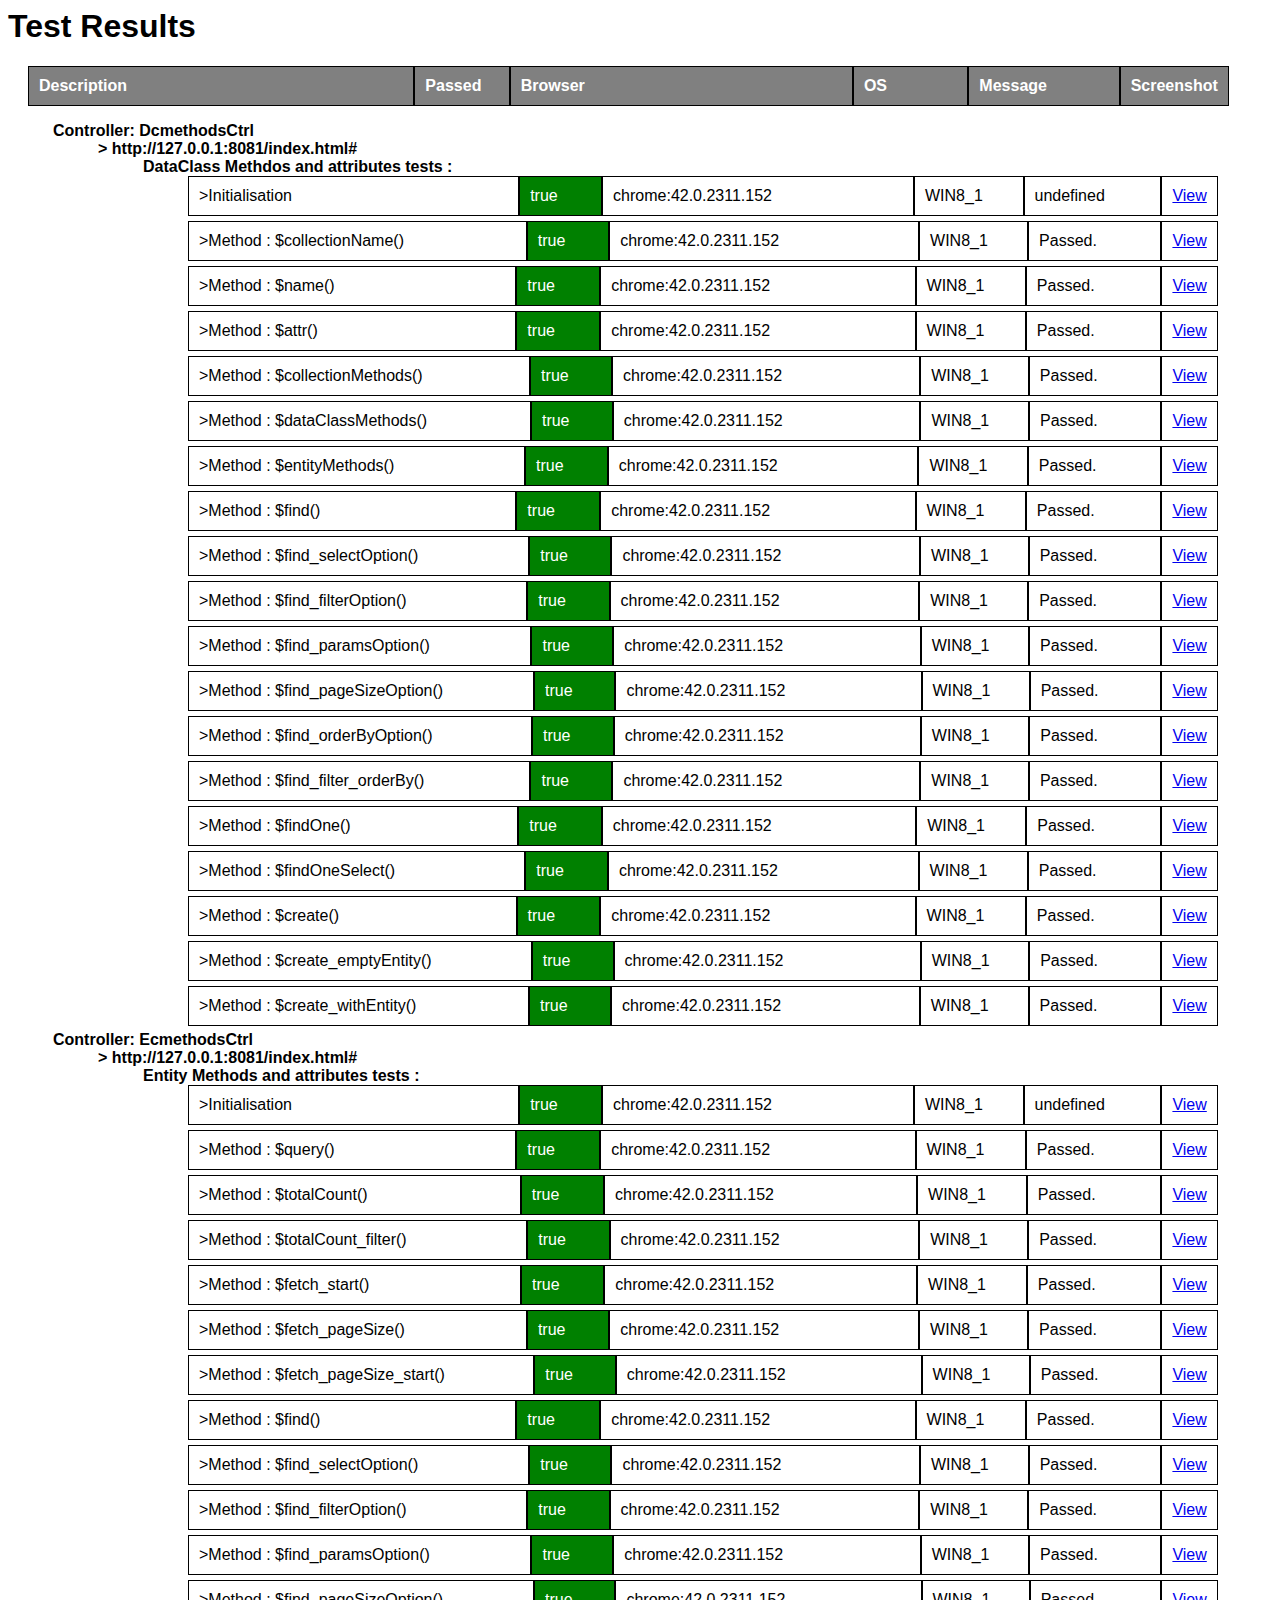
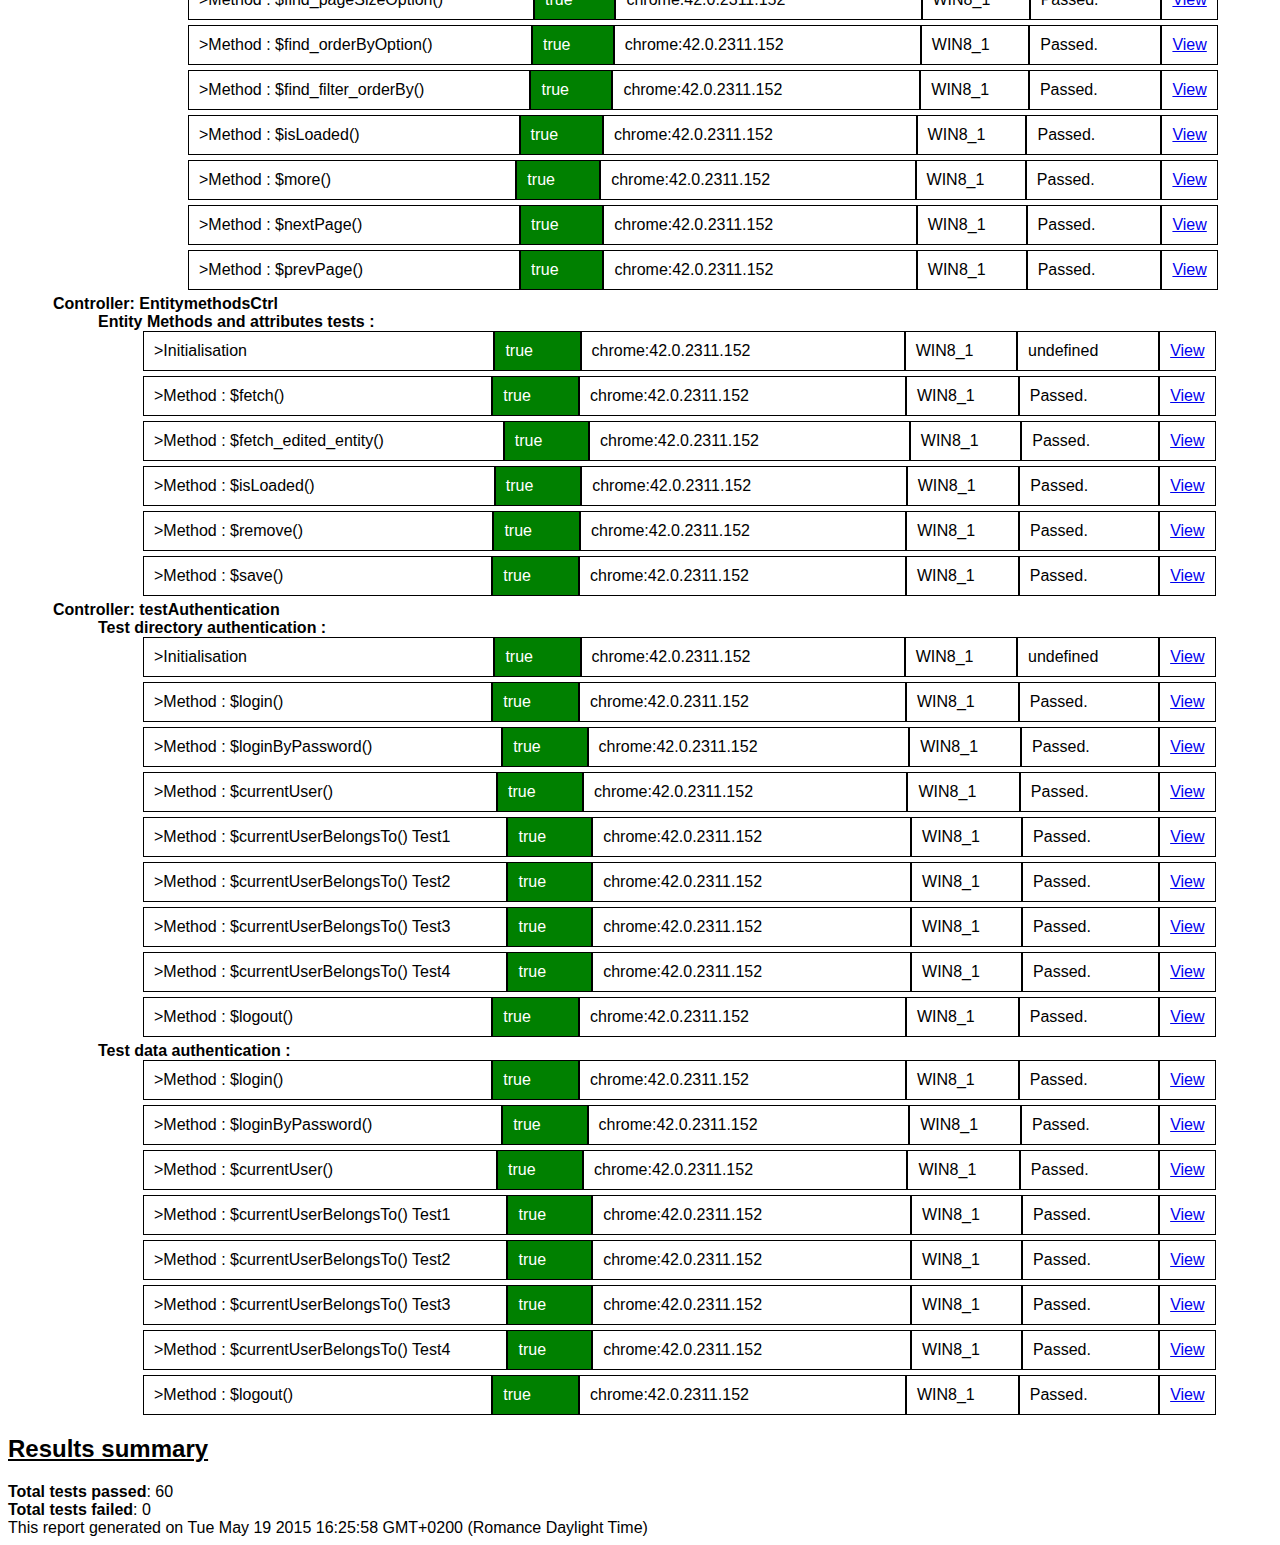
<file: AngularWakandaTestSolution/WebFolder/test/screenshots/report.html>
<html><head><meta charset='utf-8'/><title>Wakanda-Angular Tests Results</title><style>body{font-family:Arial};ul,li{margin-left:0;padding-left:0;width:100%;font-weight:bold;}table{width:95%;text-align:left;border-spacing:0;border-collapse: separate;margin-bottom:5px;}li{font-weight:bold;padding-left:5px;list-style:none;}ul table li{font-weight: normal}th,td{padding: 10px;border: 1px solid #000;}td.desc-col{width:400px;}th.desc-col{width: 390px;}td.status-col{width:75px;}th.status-col{width: 75px;}td.browser-col{width:345px;}th.browser-col{width: 345px;}td.os-col{width:100px;}th.os-col{width: 100px;}td.msg-col{width:135px;}th.msg-col{width: 135px;}table.header{background-color: gray; color: #fff;margin-left:20px;}.traceinfo{position: fixed;top: 0; bottom: 0;left: 0;right:0;background: rgba(0,0,0,0.8);z-index: 99999;opacity:0;-webkit-transition: opacity 400ms ease-in;transition: opacity 400ms ease-in;pointer-events: none;}.traceinfo.visible{opacity:1;pointer-events: auto;}.traceinfo > div{width: 400px;position: relative;margin: 10% auto;padding: 5px 20px 13px 20px;background: #fff;}.traceinfo .close{background: #606061;color: #FFFFFF;line-height: 25px;position: absolute;right: -12px;text-align: center;top: -10px;width: 24px;text-decoration: none;font-weight: bold;}.traceinfo .close:hover{background: #00d9ff;}</style><script type='text/javascript'>function showTrace(e){window.event.srcElement.parentElement.getElementsByClassName('traceinfo')[0].className = 'traceinfo visible';}function closeTraceModal(e){window.event.srcElement.parentElement.parentElement.className = 'traceinfo';}function openModal(imageSource){var myWindow = window.open('','screenshotWindow');myWindow.document.write('<img src="' +imageSource + '" alt="screenshot" />');}</script> </head><body><h1>Test Results</h1><table class='header'><tr><th class='desc-col'>Description</th><th class='status-col'>Passed</th><th class='browser-col'>Browser</th><th class='os-col'>OS</th><th class='msg-col'>Message</th><th class='img-col'>Screenshot</th></tr></table><ul><li>Controller: DcmethodsCtrl<ul><li>> http://127.0.0.1:8081/index.html#<ul><li>DataClass Methdos and attributes tests :<ul><li><table><tr><td class="desc-col">>Initialisation</td><td class="status-col" style="color:#fff;background-color: green">true</td><td class="browser-col">chrome:42.0.2311.152</td><td class="os-col">WIN8_1</td><td class="msg-col">undefined</td><td class="img-col"><a href="#" onclick="openModal('006b004a-0033-0057-005a-00c600e3003d.png')">View </a></td></tr></table></li><li><table><tr><td class="desc-col">>Method : $collectionName()</td><td class="status-col" style="color:#fff;background-color: green">true</td><td class="browser-col">chrome:42.0.2311.152</td><td class="os-col">WIN8_1</td><td class="msg-col">Passed.</td><td class="img-col"><a href="#" onclick="openModal('006600a5-007c-006c-000b-000100f300bd.png')">View </a></td></tr></table></li><li><table><tr><td class="desc-col">>Method : $name()</td><td class="status-col" style="color:#fff;background-color: green">true</td><td class="browser-col">chrome:42.0.2311.152</td><td class="os-col">WIN8_1</td><td class="msg-col">Passed.</td><td class="img-col"><a href="#" onclick="openModal('00a70099-0021-00cf-0083-005f00500096.png')">View </a></td></tr></table></li><li><table><tr><td class="desc-col">>Method : $attr()</td><td class="status-col" style="color:#fff;background-color: green">true</td><td class="browser-col">chrome:42.0.2311.152</td><td class="os-col">WIN8_1</td><td class="msg-col">Passed.</td><td class="img-col"><a href="#" onclick="openModal('00c600e9-0096-0016-003d-0083004500dd.png')">View </a></td></tr></table></li><li><table><tr><td class="desc-col">>Method : $collectionMethods()</td><td class="status-col" style="color:#fff;background-color: green">true</td><td class="browser-col">chrome:42.0.2311.152</td><td class="os-col">WIN8_1</td><td class="msg-col">Passed.</td><td class="img-col"><a href="#" onclick="openModal('00f80033-00da-004b-001b-00820080004e.png')">View </a></td></tr></table></li><li><table><tr><td class="desc-col">>Method : $dataClassMethods()</td><td class="status-col" style="color:#fff;background-color: green">true</td><td class="browser-col">chrome:42.0.2311.152</td><td class="os-col">WIN8_1</td><td class="msg-col">Passed.</td><td class="img-col"><a href="#" onclick="openModal('0038004e-001d-0053-0090-006f0034003e.png')">View </a></td></tr></table></li><li><table><tr><td class="desc-col">>Method : $entityMethods()</td><td class="status-col" style="color:#fff;background-color: green">true</td><td class="browser-col">chrome:42.0.2311.152</td><td class="os-col">WIN8_1</td><td class="msg-col">Passed.</td><td class="img-col"><a href="#" onclick="openModal('00620079-0065-0064-0090-007300c9009c.png')">View </a></td></tr></table></li><li><table><tr><td class="desc-col">>Method : $find()</td><td class="status-col" style="color:#fff;background-color: green">true</td><td class="browser-col">chrome:42.0.2311.152</td><td class="os-col">WIN8_1</td><td class="msg-col">Passed.</td><td class="img-col"><a href="#" onclick="openModal('00300010-00f5-0034-008d-00820099001c.png')">View </a></td></tr></table></li><li><table><tr><td class="desc-col">>Method : $find_selectOption()</td><td class="status-col" style="color:#fff;background-color: green">true</td><td class="browser-col">chrome:42.0.2311.152</td><td class="os-col">WIN8_1</td><td class="msg-col">Passed.</td><td class="img-col"><a href="#" onclick="openModal('00b500cc-0009-00d3-00e2-00a200810019.png')">View </a></td></tr></table></li><li><table><tr><td class="desc-col">>Method : $find_filterOption()</td><td class="status-col" style="color:#fff;background-color: green">true</td><td class="browser-col">chrome:42.0.2311.152</td><td class="os-col">WIN8_1</td><td class="msg-col">Passed.</td><td class="img-col"><a href="#" onclick="openModal('00a30089-005e-0096-0059-005b0084002b.png')">View </a></td></tr></table></li><li><table><tr><td class="desc-col">>Method : $find_paramsOption()</td><td class="status-col" style="color:#fff;background-color: green">true</td><td class="browser-col">chrome:42.0.2311.152</td><td class="os-col">WIN8_1</td><td class="msg-col">Passed.</td><td class="img-col"><a href="#" onclick="openModal('002b00cd-008b-00fe-008b-003600ce0081.png')">View </a></td></tr></table></li><li><table><tr><td class="desc-col">>Method : $find_pageSizeOption()</td><td class="status-col" style="color:#fff;background-color: green">true</td><td class="browser-col">chrome:42.0.2311.152</td><td class="os-col">WIN8_1</td><td class="msg-col">Passed.</td><td class="img-col"><a href="#" onclick="openModal('00f30026-00ba-0099-00f3-00dd00220098.png')">View </a></td></tr></table></li><li><table><tr><td class="desc-col">>Method : $find_orderByOption()</td><td class="status-col" style="color:#fff;background-color: green">true</td><td class="browser-col">chrome:42.0.2311.152</td><td class="os-col">WIN8_1</td><td class="msg-col">Passed.</td><td class="img-col"><a href="#" onclick="openModal('00070053-00ba-0067-006b-00e600ff00c9.png')">View </a></td></tr></table></li><li><table><tr><td class="desc-col">>Method : $find_filter_orderBy()</td><td class="status-col" style="color:#fff;background-color: green">true</td><td class="browser-col">chrome:42.0.2311.152</td><td class="os-col">WIN8_1</td><td class="msg-col">Passed.</td><td class="img-col"><a href="#" onclick="openModal('00f80036-000c-00d4-0005-004e006500f5.png')">View </a></td></tr></table></li><li><table><tr><td class="desc-col">>Method : $findOne()</td><td class="status-col" style="color:#fff;background-color: green">true</td><td class="browser-col">chrome:42.0.2311.152</td><td class="os-col">WIN8_1</td><td class="msg-col">Passed.</td><td class="img-col"><a href="#" onclick="openModal('00c30002-0073-002a-0023-00cc008b00be.png')">View </a></td></tr></table></li><li><table><tr><td class="desc-col">>Method : $findOneSelect()</td><td class="status-col" style="color:#fff;background-color: green">true</td><td class="browser-col">chrome:42.0.2311.152</td><td class="os-col">WIN8_1</td><td class="msg-col">Passed.</td><td class="img-col"><a href="#" onclick="openModal('00880072-0057-00d9-002a-006c0050002c.png')">View </a></td></tr></table></li><li><table><tr><td class="desc-col">>Method : $create()</td><td class="status-col" style="color:#fff;background-color: green">true</td><td class="browser-col">chrome:42.0.2311.152</td><td class="os-col">WIN8_1</td><td class="msg-col">Passed.</td><td class="img-col"><a href="#" onclick="openModal('00960018-0006-006d-000b-005e00720026.png')">View </a></td></tr></table></li><li><table><tr><td class="desc-col">>Method : $create_emptyEntity()</td><td class="status-col" style="color:#fff;background-color: green">true</td><td class="browser-col">chrome:42.0.2311.152</td><td class="os-col">WIN8_1</td><td class="msg-col">Passed.</td><td class="img-col"><a href="#" onclick="openModal('004c0090-00a6-00d6-0065-001e00bf0095.png')">View </a></td></tr></table></li><li><table><tr><td class="desc-col">>Method : $create_withEntity()</td><td class="status-col" style="color:#fff;background-color: green">true</td><td class="browser-col">chrome:42.0.2311.152</td><td class="os-col">WIN8_1</td><td class="msg-col">Passed.</td><td class="img-col"><a href="#" onclick="openModal('0040008b-0007-0076-00fa-000e00090075.png')">View </a></td></tr></table></li></ul></li></ul></li></ul></li><li>Controller: EcmethodsCtrl<ul><li>> http://127.0.0.1:8081/index.html#<ul><li>Entity Methods and attributes tests :<ul><li><table><tr><td class="desc-col">>Initialisation</td><td class="status-col" style="color:#fff;background-color: green">true</td><td class="browser-col">chrome:42.0.2311.152</td><td class="os-col">WIN8_1</td><td class="msg-col">undefined</td><td class="img-col"><a href="#" onclick="openModal('0020003d-0076-00e9-000f-000900070063.png')">View </a></td></tr></table></li><li><table><tr><td class="desc-col">>Method : $query()</td><td class="status-col" style="color:#fff;background-color: green">true</td><td class="browser-col">chrome:42.0.2311.152</td><td class="os-col">WIN8_1</td><td class="msg-col">Passed.</td><td class="img-col"><a href="#" onclick="openModal('0010001a-0006-00cb-006f-00d600ed0075.png')">View </a></td></tr></table></li><li><table><tr><td class="desc-col">>Method : $totalCount()</td><td class="status-col" style="color:#fff;background-color: green">true</td><td class="browser-col">chrome:42.0.2311.152</td><td class="os-col">WIN8_1</td><td class="msg-col">Passed.</td><td class="img-col"><a href="#" onclick="openModal('00fa0074-00aa-0022-0096-003300cc007d.png')">View </a></td></tr></table></li><li><table><tr><td class="desc-col">>Method : $totalCount_filter()</td><td class="status-col" style="color:#fff;background-color: green">true</td><td class="browser-col">chrome:42.0.2311.152</td><td class="os-col">WIN8_1</td><td class="msg-col">Passed.</td><td class="img-col"><a href="#" onclick="openModal('00910043-0013-00bf-001b-00670055006e.png')">View </a></td></tr></table></li><li><table><tr><td class="desc-col">>Method : $fetch_start()</td><td class="status-col" style="color:#fff;background-color: green">true</td><td class="browser-col">chrome:42.0.2311.152</td><td class="os-col">WIN8_1</td><td class="msg-col">Passed.</td><td class="img-col"><a href="#" onclick="openModal('004a00a9-0070-0040-002d-000f003700d4.png')">View </a></td></tr></table></li><li><table><tr><td class="desc-col">>Method : $fetch_pageSize()</td><td class="status-col" style="color:#fff;background-color: green">true</td><td class="browser-col">chrome:42.0.2311.152</td><td class="os-col">WIN8_1</td><td class="msg-col">Passed.</td><td class="img-col"><a href="#" onclick="openModal('004800ac-00de-007d-0026-00150036005e.png')">View </a></td></tr></table></li><li><table><tr><td class="desc-col">>Method : $fetch_pageSize_start()</td><td class="status-col" style="color:#fff;background-color: green">true</td><td class="browser-col">chrome:42.0.2311.152</td><td class="os-col">WIN8_1</td><td class="msg-col">Passed.</td><td class="img-col"><a href="#" onclick="openModal('0079007a-008c-0037-009b-009c0036000c.png')">View </a></td></tr></table></li><li><table><tr><td class="desc-col">>Method : $find()</td><td class="status-col" style="color:#fff;background-color: green">true</td><td class="browser-col">chrome:42.0.2311.152</td><td class="os-col">WIN8_1</td><td class="msg-col">Passed.</td><td class="img-col"><a href="#" onclick="openModal('00950029-00e8-007e-001d-004700f20055.png')">View </a></td></tr></table></li><li><table><tr><td class="desc-col">>Method : $find_selectOption()</td><td class="status-col" style="color:#fff;background-color: green">true</td><td class="browser-col">chrome:42.0.2311.152</td><td class="os-col">WIN8_1</td><td class="msg-col">Passed.</td><td class="img-col"><a href="#" onclick="openModal('0037006b-0048-0005-0078-001d009000d5.png')">View </a></td></tr></table></li><li><table><tr><td class="desc-col">>Method : $find_filterOption()</td><td class="status-col" style="color:#fff;background-color: green">true</td><td class="browser-col">chrome:42.0.2311.152</td><td class="os-col">WIN8_1</td><td class="msg-col">Passed.</td><td class="img-col"><a href="#" onclick="openModal('00d60089-001d-00db-000d-00c4003700e0.png')">View </a></td></tr></table></li><li><table><tr><td class="desc-col">>Method : $find_paramsOption()</td><td class="status-col" style="color:#fff;background-color: green">true</td><td class="browser-col">chrome:42.0.2311.152</td><td class="os-col">WIN8_1</td><td class="msg-col">Passed.</td><td class="img-col"><a href="#" onclick="openModal('00f60019-00b6-0014-00f4-007600aa00a9.png')">View </a></td></tr></table></li><li><table><tr><td class="desc-col">>Method : $find_pageSizeOption()</td><td class="status-col" style="color:#fff;background-color: green">true</td><td class="browser-col">chrome:42.0.2311.152</td><td class="os-col">WIN8_1</td><td class="msg-col">Passed.</td><td class="img-col"><a href="#" onclick="openModal('00e100e9-00c2-00f4-00e0-005100db00fd.png')">View </a></td></tr></table></li><li><table><tr><td class="desc-col">>Method : $find_orderByOption()</td><td class="status-col" style="color:#fff;background-color: green">true</td><td class="browser-col">chrome:42.0.2311.152</td><td class="os-col">WIN8_1</td><td class="msg-col">Passed.</td><td class="img-col"><a href="#" onclick="openModal('00970007-00f7-002f-00a9-006a005e0042.png')">View </a></td></tr></table></li><li><table><tr><td class="desc-col">>Method : $find_filter_orderBy()</td><td class="status-col" style="color:#fff;background-color: green">true</td><td class="browser-col">chrome:42.0.2311.152</td><td class="os-col">WIN8_1</td><td class="msg-col">Passed.</td><td class="img-col"><a href="#" onclick="openModal('00d200c8-00cd-00ae-00c0-00c000220009.png')">View </a></td></tr></table></li><li><table><tr><td class="desc-col">>Method : $isLoaded()</td><td class="status-col" style="color:#fff;background-color: green">true</td><td class="browser-col">chrome:42.0.2311.152</td><td class="os-col">WIN8_1</td><td class="msg-col">Passed.</td><td class="img-col"><a href="#" onclick="openModal('0051003c-0016-00c2-00c0-00ed001d00a4.png')">View </a></td></tr></table></li><li><table><tr><td class="desc-col">>Method : $more()</td><td class="status-col" style="color:#fff;background-color: green">true</td><td class="browser-col">chrome:42.0.2311.152</td><td class="os-col">WIN8_1</td><td class="msg-col">Passed.</td><td class="img-col"><a href="#" onclick="openModal('004900c3-0006-00fb-0002-007800b5006d.png')">View </a></td></tr></table></li><li><table><tr><td class="desc-col">>Method : $nextPage()</td><td class="status-col" style="color:#fff;background-color: green">true</td><td class="browser-col">chrome:42.0.2311.152</td><td class="os-col">WIN8_1</td><td class="msg-col">Passed.</td><td class="img-col"><a href="#" onclick="openModal('00be00b0-0026-0055-00ae-00660006001c.png')">View </a></td></tr></table></li><li><table><tr><td class="desc-col">>Method : $prevPage()</td><td class="status-col" style="color:#fff;background-color: green">true</td><td class="browser-col">chrome:42.0.2311.152</td><td class="os-col">WIN8_1</td><td class="msg-col">Passed.</td><td class="img-col"><a href="#" onclick="openModal('00e200db-0003-005f-0074-007d003a009a.png')">View </a></td></tr></table></li></ul></li></ul></li></ul></li><li>Controller: EntitymethodsCtrl<ul><li>Entity Methods and attributes tests :<ul><li><table><tr><td class="desc-col">>Initialisation</td><td class="status-col" style="color:#fff;background-color: green">true</td><td class="browser-col">chrome:42.0.2311.152</td><td class="os-col">WIN8_1</td><td class="msg-col">undefined</td><td class="img-col"><a href="#" onclick="openModal('00aa00ea-0003-00bf-006b-001000dd0006.png')">View </a></td></tr></table></li><li><table><tr><td class="desc-col">>Method : $fetch()</td><td class="status-col" style="color:#fff;background-color: green">true</td><td class="browser-col">chrome:42.0.2311.152</td><td class="os-col">WIN8_1</td><td class="msg-col">Passed.</td><td class="img-col"><a href="#" onclick="openModal('0005000e-0033-0046-0002-00bf00e7001d.png')">View </a></td></tr></table></li><li><table><tr><td class="desc-col">>Method : $fetch_edited_entity()</td><td class="status-col" style="color:#fff;background-color: green">true</td><td class="browser-col">chrome:42.0.2311.152</td><td class="os-col">WIN8_1</td><td class="msg-col">Passed.</td><td class="img-col"><a href="#" onclick="openModal('0068006f-003a-009c-000f-00d100020085.png')">View </a></td></tr></table></li><li><table><tr><td class="desc-col">>Method : $isLoaded()</td><td class="status-col" style="color:#fff;background-color: green">true</td><td class="browser-col">chrome:42.0.2311.152</td><td class="os-col">WIN8_1</td><td class="msg-col">Passed.</td><td class="img-col"><a href="#" onclick="openModal('00560055-00bf-009c-005f-008a00ca0091.png')">View </a></td></tr></table></li><li><table><tr><td class="desc-col">>Method : $remove()</td><td class="status-col" style="color:#fff;background-color: green">true</td><td class="browser-col">chrome:42.0.2311.152</td><td class="os-col">WIN8_1</td><td class="msg-col">Passed.</td><td class="img-col"><a href="#" onclick="openModal('002100be-00d9-0017-0040-000600760072.png')">View </a></td></tr></table></li><li><table><tr><td class="desc-col">>Method : $save()</td><td class="status-col" style="color:#fff;background-color: green">true</td><td class="browser-col">chrome:42.0.2311.152</td><td class="os-col">WIN8_1</td><td class="msg-col">Passed.</td><td class="img-col"><a href="#" onclick="openModal('00c1002d-0004-0035-00eb-00b200c900c4.png')">View </a></td></tr></table></li></ul></li></ul></li><li>Controller: testAuthentication<ul><li>Test directory authentication :<ul><li><table><tr><td class="desc-col">>Initialisation</td><td class="status-col" style="color:#fff;background-color: green">true</td><td class="browser-col">chrome:42.0.2311.152</td><td class="os-col">WIN8_1</td><td class="msg-col">undefined</td><td class="img-col"><a href="#" onclick="openModal('00c600c1-00c1-00ec-008d-00c400330004.png')">View </a></td></tr></table></li><li><table><tr><td class="desc-col">>Method : $login()</td><td class="status-col" style="color:#fff;background-color: green">true</td><td class="browser-col">chrome:42.0.2311.152</td><td class="os-col">WIN8_1</td><td class="msg-col">Passed.</td><td class="img-col"><a href="#" onclick="openModal('002a0053-0086-00dc-005e-0080003f0068.png')">View </a></td></tr></table></li><li><table><tr><td class="desc-col">>Method : $loginByPassword()</td><td class="status-col" style="color:#fff;background-color: green">true</td><td class="browser-col">chrome:42.0.2311.152</td><td class="os-col">WIN8_1</td><td class="msg-col">Passed.</td><td class="img-col"><a href="#" onclick="openModal('0092004d-0099-0035-005d-00c100420068.png')">View </a></td></tr></table></li><li><table><tr><td class="desc-col">>Method : $currentUser()</td><td class="status-col" style="color:#fff;background-color: green">true</td><td class="browser-col">chrome:42.0.2311.152</td><td class="os-col">WIN8_1</td><td class="msg-col">Passed.</td><td class="img-col"><a href="#" onclick="openModal('00b800c9-0099-00e4-0018-0025005c00a2.png')">View </a></td></tr></table></li><li><table><tr><td class="desc-col">>Method : $currentUserBelongsTo() Test1</td><td class="status-col" style="color:#fff;background-color: green">true</td><td class="browser-col">chrome:42.0.2311.152</td><td class="os-col">WIN8_1</td><td class="msg-col">Passed.</td><td class="img-col"><a href="#" onclick="openModal('00900032-003b-0032-0060-0074002800ed.png')">View </a></td></tr></table></li><li><table><tr><td class="desc-col">>Method : $currentUserBelongsTo() Test2</td><td class="status-col" style="color:#fff;background-color: green">true</td><td class="browser-col">chrome:42.0.2311.152</td><td class="os-col">WIN8_1</td><td class="msg-col">Passed.</td><td class="img-col"><a href="#" onclick="openModal('0023001d-00e6-00c6-0016-004c008600e9.png')">View </a></td></tr></table></li><li><table><tr><td class="desc-col">>Method : $currentUserBelongsTo() Test3</td><td class="status-col" style="color:#fff;background-color: green">true</td><td class="browser-col">chrome:42.0.2311.152</td><td class="os-col">WIN8_1</td><td class="msg-col">Passed.</td><td class="img-col"><a href="#" onclick="openModal('002400a5-007e-00f1-00de-0036006c00b1.png')">View </a></td></tr></table></li><li><table><tr><td class="desc-col">>Method : $currentUserBelongsTo() Test4</td><td class="status-col" style="color:#fff;background-color: green">true</td><td class="browser-col">chrome:42.0.2311.152</td><td class="os-col">WIN8_1</td><td class="msg-col">Passed.</td><td class="img-col"><a href="#" onclick="openModal('0091008b-004c-00ea-00d8-00d9009f00cf.png')">View </a></td></tr></table></li><li><table><tr><td class="desc-col">>Method : $logout() </td><td class="status-col" style="color:#fff;background-color: green">true</td><td class="browser-col">chrome:42.0.2311.152</td><td class="os-col">WIN8_1</td><td class="msg-col">Passed.</td><td class="img-col"><a href="#" onclick="openModal('004900f6-006c-00d6-0099-00c9005a0077.png')">View </a></td></tr></table></li></ul></li><li>Test data authentication :<ul><li><table><tr><td class="desc-col">>Method : $login()</td><td class="status-col" style="color:#fff;background-color: green">true</td><td class="browser-col">chrome:42.0.2311.152</td><td class="os-col">WIN8_1</td><td class="msg-col">Passed.</td><td class="img-col"><a href="#" onclick="openModal('00e70044-0017-00ac-00e3-00ed008100cc.png')">View </a></td></tr></table></li><li><table><tr><td class="desc-col">>Method : $loginByPassword()</td><td class="status-col" style="color:#fff;background-color: green">true</td><td class="browser-col">chrome:42.0.2311.152</td><td class="os-col">WIN8_1</td><td class="msg-col">Passed.</td><td class="img-col"><a href="#" onclick="openModal('00fd00ee-003d-0061-004f-001400d10059.png')">View </a></td></tr></table></li><li><table><tr><td class="desc-col">>Method : $currentUser()</td><td class="status-col" style="color:#fff;background-color: green">true</td><td class="browser-col">chrome:42.0.2311.152</td><td class="os-col">WIN8_1</td><td class="msg-col">Passed.</td><td class="img-col"><a href="#" onclick="openModal('00400087-00e8-006b-007e-0085003900ce.png')">View </a></td></tr></table></li><li><table><tr><td class="desc-col">>Method : $currentUserBelongsTo() Test1</td><td class="status-col" style="color:#fff;background-color: green">true</td><td class="browser-col">chrome:42.0.2311.152</td><td class="os-col">WIN8_1</td><td class="msg-col">Passed.</td><td class="img-col"><a href="#" onclick="openModal('00710042-00c6-00f2-0083-006400ea0093.png')">View </a></td></tr></table></li><li><table><tr><td class="desc-col">>Method : $currentUserBelongsTo() Test2</td><td class="status-col" style="color:#fff;background-color: green">true</td><td class="browser-col">chrome:42.0.2311.152</td><td class="os-col">WIN8_1</td><td class="msg-col">Passed.</td><td class="img-col"><a href="#" onclick="openModal('006d0050-006e-0073-002c-002a008f00c4.png')">View </a></td></tr></table></li><li><table><tr><td class="desc-col">>Method : $currentUserBelongsTo() Test3</td><td class="status-col" style="color:#fff;background-color: green">true</td><td class="browser-col">chrome:42.0.2311.152</td><td class="os-col">WIN8_1</td><td class="msg-col">Passed.</td><td class="img-col"><a href="#" onclick="openModal('006d0070-0005-00e9-00f2-00fa00750081.png')">View </a></td></tr></table></li><li><table><tr><td class="desc-col">>Method : $currentUserBelongsTo() Test4</td><td class="status-col" style="color:#fff;background-color: green">true</td><td class="browser-col">chrome:42.0.2311.152</td><td class="os-col">WIN8_1</td><td class="msg-col">Passed.</td><td class="img-col"><a href="#" onclick="openModal('00030015-00b5-008b-00bf-009d00680038.png')">View </a></td></tr></table></li><li><table><tr><td class="desc-col">>Method : $logout() </td><td class="status-col" style="color:#fff;background-color: green">true</td><td class="browser-col">chrome:42.0.2311.152</td><td class="os-col">WIN8_1</td><td class="msg-col">Passed.</td><td class="img-col"><a href="#" onclick="openModal('00820004-000e-0035-0030-00c200fc00ec.png')">View </a></td></tr></table></li></ul></li></ul></li></ul><div><h2><u>Results summary</u></h2><b>Total tests passed</b>: 60 <br/> <b>Total tests failed</b>: 0 <br/> This report generated on Tue May 19 2015 16:25:58 GMT+0200 (Romance Daylight Time) </div></body></html>
</file>
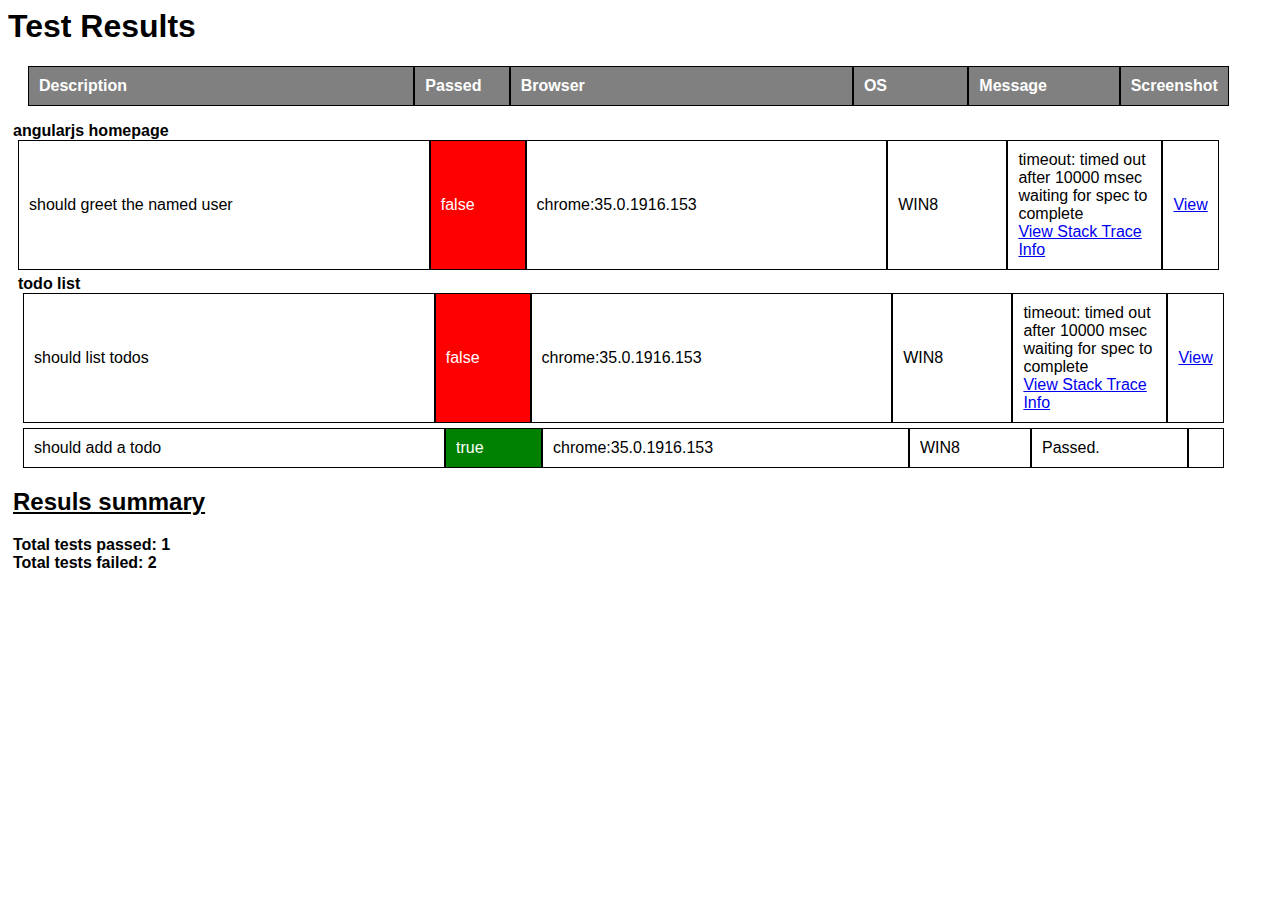
<file: AngularWakandaTestSolution/WebFolder/test/node_modules/protractor-html-screenshot-reporter/examples/screenshots/15-Jun-2014-0h-16m/chrome/reporter.html>
<html><head><title>Generated test report</title><style>ul,li{margin-left:0;padding-left:0;width:100%;font-weight:bold;}table{width:95%;text-align:left;border-spacing:0;border-collapse: separate;margin-bottom:5px;}li{font-weight:bold;padding-left:5px;list-style:none;}ul table li{font-weight: normal}th,td{padding: 10px;border: 1px solid #000;}td.desc-col{width:400px;}th.desc-col{width: 390px;}td.status-col{width:75px;}th.status-col{width: 75px;}td.browser-col{width:345px;}th.browser-col{width: 345px;}td.os-col{width:100px;}th.os-col{width: 100px;}td.msg-col{width:135px;}th.msg-col{width: 135px;}table.header{background-color: gray; color: #fff;margin-left:20px;}.traceinfo{position: fixed;top: 0; bottom: 0;left: 0;right:0;background: rgba(0,0,0,0.8);z-index: 99999;opacity:0;-webkit-transition: opacity 400ms ease-in;transition: opacity 400ms ease-in;pointer-events: none;}.traceinfo.visible{opacity:1;pointer-events: auto;}.traceinfo > div{width: 400px;position: relative;margin: 10% auto;padding: 5px 20px 13px 20px;background: #fff;}.traceinfo .close{background: #606061;color: #FFFFFF;line-height: 25px;position: absolute;right: -12px;text-align: center;top: -10px;width: 24px;text-decoration: none;font-weight: bold;}.traceinfo .close:hover{background: #00d9ff;}</style><script type='text/javascript'>function showTrace(e){window.event.srcElement.parentElement.getElementsByClassName('traceinfo')[0].className = 'traceinfo visible';}function closeTraceModal(e){window.event.srcElement.parentElement.parentElement.className = 'traceinfo';}function openModal(imageSource){var myWindow = window.open('','screenshotWindow');myWindow.document.write('<img src="' +imageSource + '" alt="screenshot" />');}</script> </head><body style='font-family:Arial;'><h1>Test Results</h1><table class='header'><tr><th class='desc-col'>Description</th><th class='status-col'>Passed</th><th class='browser-col'>Browser</th><th class='os-col'>OS</th><th class='msg-col'>Message</th><th class='img-col'>Screenshot</th></tr></table><ul><li>angularjs homepage<ul><li><table><tr><td class="desc-col">should greet the named user</td><td class="status-col" style="color:#fff;background-color: red">false</td><td class="browser-col">chrome:35.0.1916.153</td><td class="os-col">WIN8</td><td class="msg-col">timeout: timed out after 10000 msec waiting for spec to complete<br/><a onclick="showTrace()" href="#trace-modal3">View Stack Trace Info</a><br/> <div id="#trace-modal3" class="traceinfo"><div><a href="#close" onclick="closeTraceModal()" title="Close" class="close">X</a>No Stack trace information</div></div></td><td class="img-col"><a href="#" onclick="openModal('should greet the named user-angularjs homepage.png')">View </a></td></tr></table></li><li>todo list<ul><li><table><tr><td class="desc-col">should list todos</td><td class="status-col" style="color:#fff;background-color: red">false</td><td class="browser-col">chrome:35.0.1916.153</td><td class="os-col">WIN8</td><td class="msg-col">timeout: timed out after 10000 msec waiting for spec to complete<br/><a onclick="showTrace()" href="#trace-modal4">View Stack Trace Info</a><br/> <div id="#trace-modal4" class="traceinfo"><div><a href="#close" onclick="closeTraceModal()" title="Close" class="close">X</a>No Stack trace information</div></div></td><td class="img-col"><a href="#" onclick="openModal('should list todos-todo list-angularjs homepage.png')">View </a></td></tr></table></li><li><table><tr><td class="desc-col">should add a todo</td><td class="status-col" style="color:#fff;background-color: green">true</td><td class="browser-col">chrome:35.0.1916.153</td><td class="os-col">WIN8</td><td class="msg-col">Passed.</td><td class="img-col"></td></tr></table></li></ul></li></ul><div><h2><u>Resuls summary</u></h2><b>Total tests passed</b>: 1 <br/> <b>Total tests failed</b>: 2 </div></body></html>
</file>
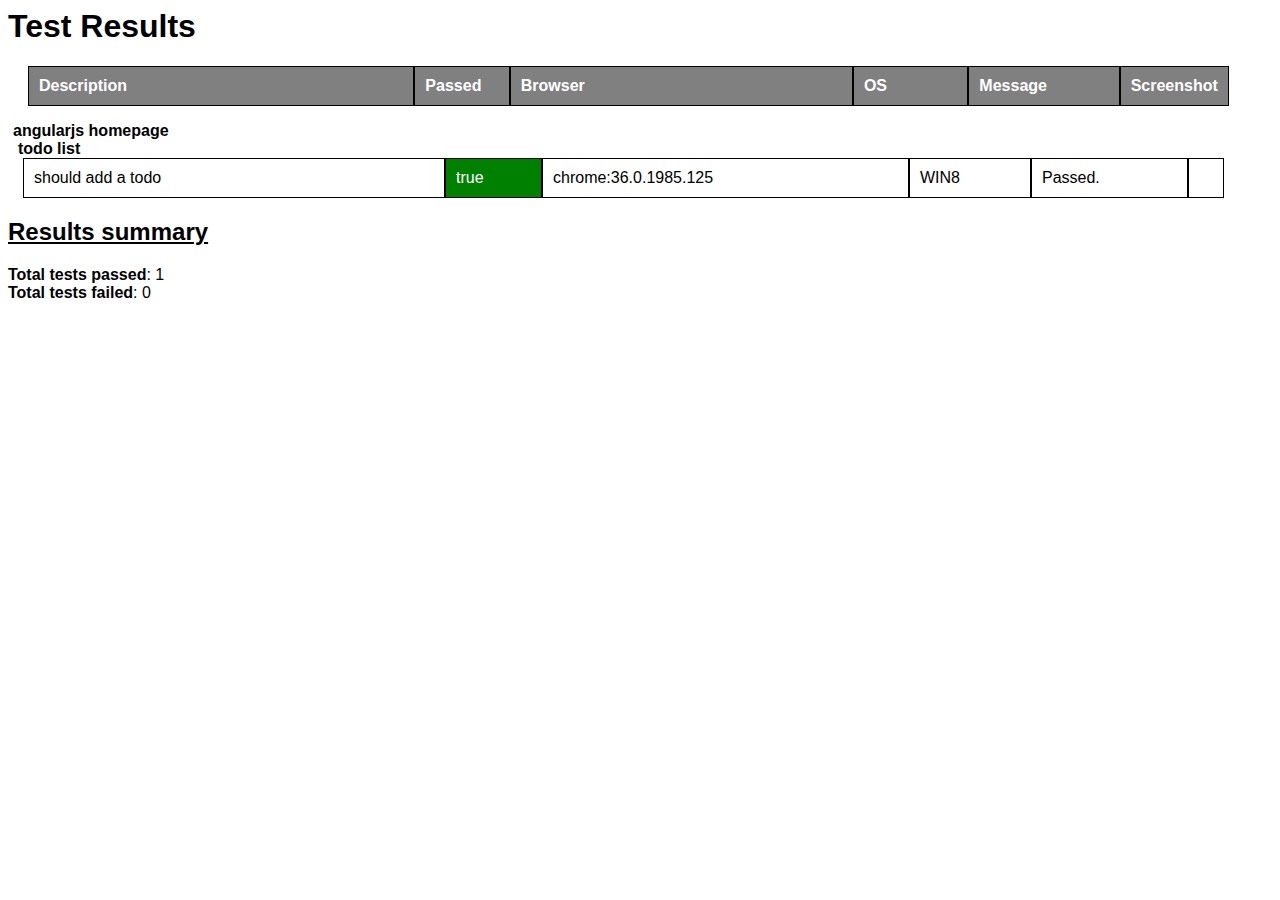
<file: AngularWakandaTestSolution/WebFolder/test/node_modules/protractor-html-screenshot-reporter/examples/screenshots/25-Jul-2014-12h-43m/chrome/reporter.html>
<html><head><title>Generated test report</title><style>ul,li{margin-left:0;padding-left:0;width:100%;font-weight:bold;}table{width:95%;text-align:left;border-spacing:0;border-collapse: separate;margin-bottom:5px;}li{font-weight:bold;padding-left:5px;list-style:none;}ul table li{font-weight: normal}th,td{padding: 10px;border: 1px solid #000;}td.desc-col{width:400px;}th.desc-col{width: 390px;}td.status-col{width:75px;}th.status-col{width: 75px;}td.browser-col{width:345px;}th.browser-col{width: 345px;}td.os-col{width:100px;}th.os-col{width: 100px;}td.msg-col{width:135px;}th.msg-col{width: 135px;}table.header{background-color: gray; color: #fff;margin-left:20px;}.traceinfo{position: fixed;top: 0; bottom: 0;left: 0;right:0;background: rgba(0,0,0,0.8);z-index: 99999;opacity:0;-webkit-transition: opacity 400ms ease-in;transition: opacity 400ms ease-in;pointer-events: none;}.traceinfo.visible{opacity:1;pointer-events: auto;}.traceinfo > div{width: 400px;position: relative;margin: 10% auto;padding: 5px 20px 13px 20px;background: #fff;}.traceinfo .close{background: #606061;color: #FFFFFF;line-height: 25px;position: absolute;right: -12px;text-align: center;top: -10px;width: 24px;text-decoration: none;font-weight: bold;}.traceinfo .close:hover{background: #00d9ff;}</style><script type='text/javascript'>function showTrace(e){window.event.srcElement.parentElement.getElementsByClassName('traceinfo')[0].className = 'traceinfo visible';}function closeTraceModal(e){window.event.srcElement.parentElement.parentElement.className = 'traceinfo';}function openModal(imageSource){var myWindow = window.open('','screenshotWindow');myWindow.document.write('<img src="' +imageSource + '" alt="screenshot" />');}</script> </head><body style='font-family:Arial;'><h1>Test Results</h1><table class='header'><tr><th class='desc-col'>Description</th><th class='status-col'>Passed</th><th class='browser-col'>Browser</th><th class='os-col'>OS</th><th class='msg-col'>Message</th><th class='img-col'>Screenshot</th></tr></table><ul><li>angularjs homepage<ul><li>todo list<ul><li><table><tr><td class="desc-col">should add a todo</td><td class="status-col" style="color:#fff;background-color: green">true</td><td class="browser-col">chrome:36.0.1985.125</td><td class="os-col">WIN8</td><td class="msg-col">Passed.</td><td class="img-col"></td></tr></table></li></ul></li></ul></li></ul><div><h2><u>Results summary</u></h2><b>Total tests passed</b>: 1 <br/> <b>Total tests failed</b>: 0 </div></body></html>
</file>
